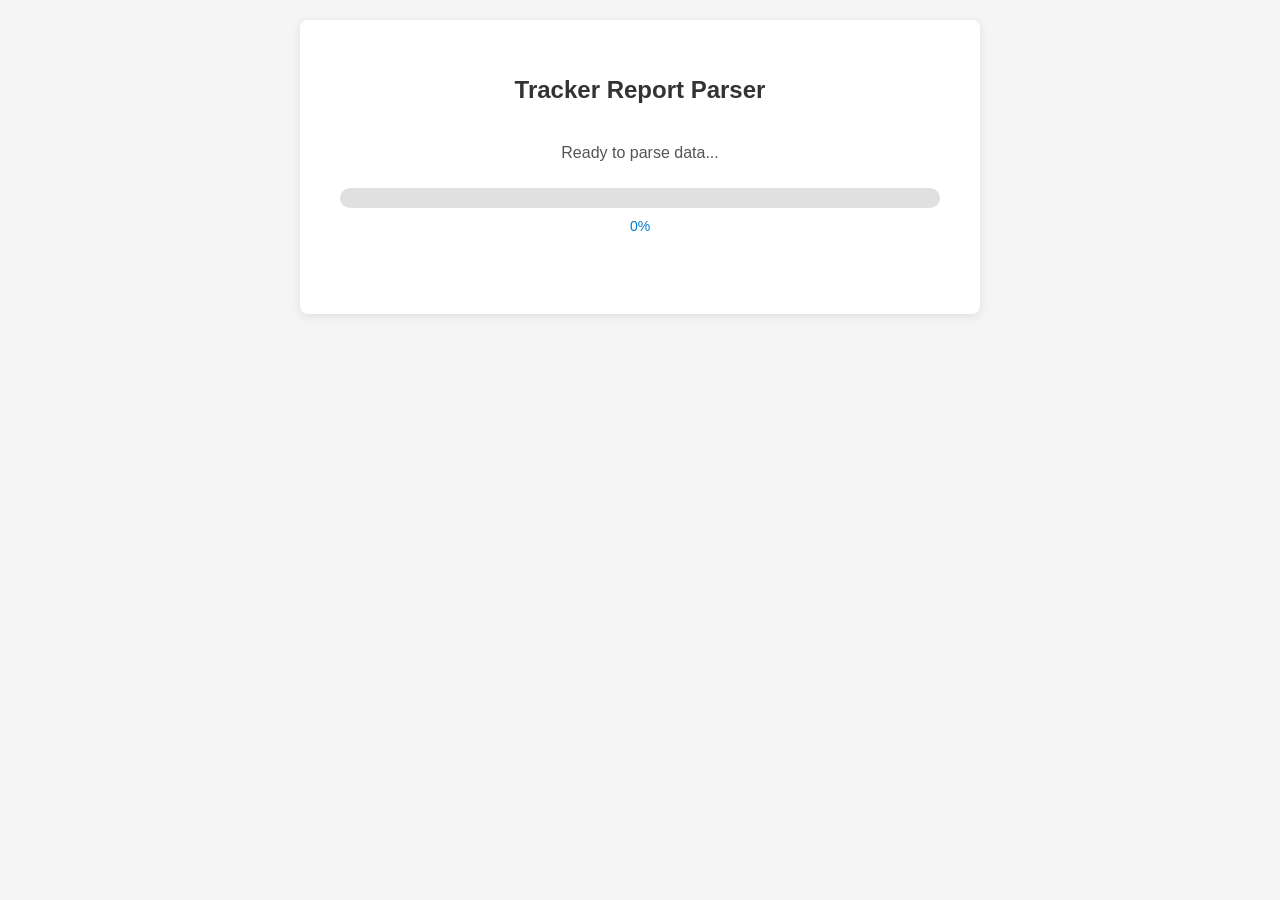
<file: index.html>
<!DOCTYPE html>
<html lang="en">
  <head>
    <meta charset="UTF-8" />
    <style>
      body {
        background-color: #f5f5f5;
        margin: 0;
        padding: 20px;
        font-family: -apple-system, BlinkMacSystemFont, 'Segoe UI', Roboto, sans-serif;
      }

      .container {
        text-align: center;
        background: white;
        border-radius: 8px;
        max-width: 600px;
        margin: 0 auto;
        padding: 40px;
        box-shadow: 0 2px 10px rgba(0, 0, 0, 0.1);
      }

      h1 {
        color: #333;
        margin-bottom: 40px;
        font-size: 24px;
      }

      .progress-section {
        margin: 40px 0;
      }

      #status-text {
        color: #555;
        min-height: 24px;
        margin-bottom: 20px;
        font-size: 16px;
      }

      .progress-bar {
        background-color: #e0e0e0;
        border-radius: 10px;
        width: 100%;
        height: 20px;
        margin-bottom: 10px;
        overflow: hidden;
      }

      #progress-fill {
        background: linear-gradient(90deg, #007acc, #4fc3f7);
        border-radius: 10px;
        width: 0%;
        height: 100%;
        transition: width 0.3s ease;
      }

      #progress-percent {
        color: #007acc;
        font-size: 14px;
        font-weight: 500;
      }

      #result-info {
        border-radius: 5px;
        margin-top: 30px;
        padding: 20px;
        display: none;
      }

      .success {
        color: #2e7d32;
        background: #e8f5e8;
        border: 1px solid #4caf50;
      }

      .error {
        color: #c62828;
        background: #ffebee;
        border: 1px solid #f44336;
      }

      .processing {
        color: #ef6c00;
        background: #fff3e0;
        border: 1px solid #ff9800;
      }

      .processing::after {
        content: '';
        border: 2px solid #ef6c00;
        border-top-color: transparent;
        border-radius: 50%;
        width: 12px;
        height: 12px;
        margin-left: 10px;
        animation: spin 1s linear infinite;
        display: inline-block;
      }

      @keyframes spin {
        to { transform: rotate(360deg); }
      }

      .progress-active #progress-fill {
        animation: pulse 2s ease-in-out infinite;
      }

      @keyframes pulse {
        0% { box-shadow: 0 0 0 0 rgba(0, 122, 204, 0.4); }
        70% { box-shadow: 0 0 0 10px rgba(0, 122, 204, 0); }
        100% { box-shadow: 0 0 0 0 rgba(0, 122, 204, 0); }
      }
    </style>
    <title>JSDev</title>
  </head>
  <body>
    <div class="container">
      <h1>Tracker Report Parser</h1>
      
      <div class="progress-section">
        <div id="status-text">Ready to parse data...</div>
        <div class="progress-bar">
          <div id="progress-fill"></div>
        </div>
        <div id="progress-percent">0%</div>
      </div>
      
      <div id="result-info"></div>
    </div>

    <script>
      // Enhanced parser specifically for your tracker report format
      class EnhancedTrackerParser {
        constructor() {
          this.parsedData = [];
          this.debugMode = false;
        }

        parseSpecificFormat(text) {
          // Detect which format we're dealing with
          if (this.isSimpleColumnFormat(text)) {
            return this.parseColumnFormat(text);
          } else {
            return this.parseStackedFormat(text);
          }
        }

        isSimpleColumnFormat(text) {
          // Check if text contains item numbers in format: 382974/2.1/3
          // and times in separate columns
          return /\d{6}\/[\d.]+\/\d+/.test(text) && text.includes('Item #');
        }

        parseColumnFormat(text) {
          const lines = text.split('\n').map(line => line.trim()).filter(line => line);
          this.debug('Parsing column format with', lines.length, 'lines');
          
          const jobs = [];
          const itemNumbers = [];
          const allTimes = [];
          
          for (let i = 0; i < lines.length; i++) {
            const line = lines[i];
            
            // Detect item number section (format: 382974/2.1/3)
            if (line.match(/^\d{6}\/[\d.]+\/\d+$/)) {
              itemNumbers.push(line);
              this.debug('Found item:', line);
              continue;
            }
            
            // Detect time entries (format: 0h 05:00 or 17h 30:00 or 1d 5h 15:43)
            // More flexible regex to handle various time formats
            if (line.match(/^\d+[hd]\s+\d+:\d+$/)) {
              allTimes.push(line);
              this.debug('Found time:', line);
              continue;
            }
          }
          
          this.debug(`Found ${itemNumbers.length} items and ${allTimes.length} times`);
          
          // If we didn't find any items or times, return empty
          if (itemNumbers.length === 0 || allTimes.length === 0) {
            this.debug('ERROR: No items or times found!');
            return jobs;
          }
          
          // The times are in two blocks: first half is estimated, second half is actual
          const halfPoint = Math.floor(allTimes.length / 2);
          const estimatedTimes = allTimes.slice(0, halfPoint);
          const actualTimes = allTimes.slice(halfPoint);
          
          this.debug(`Split into ${estimatedTimes.length} estimated and ${actualTimes.length} actual times`);
          
          // Match items to times
          const minLength = Math.min(itemNumbers.length, estimatedTimes.length, actualTimes.length);
          this.debug(`Matching ${minLength} items with times`);
          
          for (let i = 0; i < minLength; i++) {
            const itemParts = itemNumbers[i].split('/');
            jobs.push({
              jobNumber: itemParts[0],
              description: `Item ${itemNumbers[i]}`,
              qty: itemParts[1] || '1',
              startDate: '',
              estimated: this.normalizeTime(estimatedTimes[i]),
              actual: this.normalizeTime(actualTimes[i]),
              numberOfStitches: '',
              notes: ''
            });
          }
          
          this.debug('Parsed', jobs.length, 'jobs from column format');
          return jobs;
        }

        normalizeTime(timeStr) {
          // Convert formats like "0h 05:00" or "1d 5h 15:43" to "0 Hrs 05:00"
          if (!timeStr) return '0 Hrs 00:00';
          
          // Handle day format: "1d 5h 15:43"
          const dayMatch = timeStr.match(/(\d+)d\s+(\d+)h\s+(\d+):(\d+)/);
          if (dayMatch) {
            const totalHours = parseInt(dayMatch[1]) * 24 + parseInt(dayMatch[2]);
            return `${totalHours} Hrs ${dayMatch[3]}:${dayMatch[4]}`;
          }
          
          // Handle hour format: "0h 05:00"
          const hourMatch = timeStr.match(/(\d+)h\s+(\d+):(\d+)/);
          if (hourMatch) {
            return `${hourMatch[1]} Hrs ${hourMatch[2]}:${hourMatch[3]}`;
          }
          
          return timeStr;
        }

        parseStackedFormat(text) {
          this.debug('Parsing stacked format');
          const lines = text.split('\n').map(line => line.trim()).filter(line => line);
          const jobs = [];
          let currentJob = null;
          let i = 0;
          
          // Find estimated vs actual time sections
          const timeBlocks = this.findTimeBlocks(lines);

          this.debug('Starting parse with', lines.length, 'lines');
          this.debug('Found time blocks:', timeBlocks.length);

          while (i < lines.length) {
            const line = lines[i];
            
            // Look for job number pattern (6 digits followed by description)
            const jobMatch = line.match(/^(\d{6})\s+(.+)$/);
            
            if (jobMatch) {
              // Save previous job
              if (currentJob && this.isValidJob(currentJob)) {
                jobs.push(currentJob);
              }

              // Start new job
              currentJob = {
                jobNumber: jobMatch[1],
                description: this.cleanDescription(jobMatch[2]),
                qty: 1,
                startDate: '',
                estimated: '0 Hrs 00:00',
                actual: '0 Hrs 00:00',
                numberOfStitches: '',
                notes: ''
              };

              this.debug('Found job:', currentJob.jobNumber, currentJob.description);

              // Look ahead for related data
              let lookAhead = 1;
              while (i + lookAhead < lines.length && lookAhead < 15) {
                const nextLine = lines[i + lookAhead];
                
                // Extract date (usually appears after description)
                if (!currentJob.startDate && /\d{1,2}\/\d{1,2}\/\d{4}/.test(nextLine)) {
                  const dateMatch = nextLine.match(/(\d{1,2}\/\d{1,2}\/\d{4})/);
                  if (dateMatch) {
                    currentJob.startDate = dateMatch[1];
                    this.debug('Found date:', currentJob.startDate);
                  }
                }

                // Extract quantity (standalone number, usually small)
                if (/^\d{1,3}$/.test(nextLine) && parseInt(nextLine) < 1000) {
                  currentJob.qty = parseInt(nextLine);
                  this.debug('Found quantity:', currentJob.qty);
                }

                // Extract number of stitches
                if (nextLine.includes('Number of Stitches')) {
                  const prevLine = lines[i + lookAhead - 1];
                  const stitchMatch = prevLine.match(/(\d{1,3}(?:,\d{3})*)/);
                  if (stitchMatch) {
                    currentJob.numberOfStitches = stitchMatch[1].replace(/,/g, '');
                    this.debug('Found stitches:', currentJob.numberOfStitches);
                  }
                }

                // Extract times and calculate actual duration
                const timePattern = /(\d{1,2}:\d{2}:\d{2}\s+[AP]M)/g;
                const times = nextLine.match(timePattern);
                if (times && times.length >= 2) {
                  currentJob.startTime = times[0];
                  currentJob.endTime = times[times.length - 1];
                  currentJob.actual = this.calculateDuration(times[0], times[times.length - 1]);
                  this.debug('Found times:', currentJob.startTime, 'to', currentJob.endTime, '=', currentJob.actual);
                }

                // Look for notes (descriptive text lines)
                if (this.isNoteLine(nextLine)) {
                  currentJob.notes = nextLine;
                  this.debug('Found note:', currentJob.notes);
                }

                lookAhead++;
                
                // Stop looking ahead if we hit another job number
                if (/^\d{6}\s+/.test(nextLine)) {
                  break;
                }
              }
              
              // Try to find estimated/actual times from time blocks
              const timeData = this.findTimeForJob(currentJob.jobNumber, timeBlocks);
              if (timeData) {
                if (timeData.estimated) currentJob.estimated = timeData.estimated;
                if (timeData.actual) currentJob.actual = timeData.actual;
                this.debug('Found time block data for', currentJob.jobNumber, timeData);
              } else {
                // If no time block data found but we calculated actual time, keep it
                this.debug('No time block data found for', currentJob.jobNumber, 'keeping calculated actual:', currentJob.actual);
              }
              
              // Skip processed lines
              i += Math.min(lookAhead - 1, 5);
            }
            
            i++;
          }

          // Add the last job
          if (currentJob && this.isValidJob(currentJob)) {
            jobs.push(currentJob);
          }

          this.debug('Parsed', jobs.length, 'total jobs');
          return jobs;
        }

        findTimeBlocks(lines) {
          const timeBlocks = [];
          let currentBlock = null;
          
          for (let i = 0; i < lines.length; i++) {
            const line = lines[i];
            
            // Look for "Estimated" header (can be on separate line from "Actual")
            if (line.trim() === 'Estimated' || (line.includes('Estimated') && line.includes('Actual'))) {
              // Check if next line is "Actual" or if this line contains both
              const nextLine = i + 1 < lines.length ? lines[i + 1].trim() : '';
              if (nextLine === 'Actual' || line.includes('Actual')) {
                currentBlock = {
                  startIndex: i,
                  jobs: []
                };
                continue;
              }
            }
            
            // Look for time pairs in format "X Hrs XX:XX X Hrs XX:XX"
            const timePattern = /(\d+)\s+Hrs\s+(\d{2}):(\d{2})\s+(\d+)\s+Hrs\s+(\d{2}):(\d{2})/;
            const timeMatch = line.match(timePattern);
            
            if (timeMatch && currentBlock) {
              const estimated = `${timeMatch[1]} Hrs ${timeMatch[2]}:${timeMatch[3]}`;
              const actual = `${timeMatch[4]} Hrs ${timeMatch[5]}:${timeMatch[6]}`;
              
              // Try to find associated job number nearby (expand search range)
              let jobNumber = null;
              for (let j = Math.max(0, i - 20); j < Math.min(lines.length, i + 10); j++) {
                const jobMatch = lines[j].match(/(\d{6})/);
                if (jobMatch) {
                  jobNumber = jobMatch[1];
                  break;
                }
              }
              
              // If no job number found nearby, try to match by position in time blocks
              if (!jobNumber && currentBlock.jobs.length < 50) {
                // Use a placeholder that we can match later by position
                jobNumber = `POSITION_${currentBlock.jobs.length}`;
              }
              
              currentBlock.jobs.push({
                jobNumber,
                estimated,
                actual,
                lineIndex: i
              });
            }
            
            // End block if we hit a page break or new section
            if (line.includes('Page') && currentBlock) {
              timeBlocks.push(currentBlock);
              currentBlock = null;
            }
          }
          
          if (currentBlock) {
            timeBlocks.push(currentBlock);
          }
          
          return timeBlocks;
        }

        findTimeForJob(jobNumber, timeBlocks) {
          // First try exact job number match
          for (const block of timeBlocks) {
            for (const timeEntry of block.jobs) {
              if (timeEntry.jobNumber === jobNumber) {
                return {
                  estimated: timeEntry.estimated,
                  actual: timeEntry.actual
                };
              }
            }
          }
          
          // If no exact match and there are time blocks, try positional matching
          // This is a fallback for when job numbers aren't properly associated
          if (timeBlocks.length > 0) {
            this.debug(`No exact match found for job ${jobNumber}, trying fallback matching`);
          }
          
          return null;
        }

        cleanDescription(desc) {
          // Remove dates and times from description
          return desc
            .replace(/\d{1,2}\/\d{1,2}\/\d{4}/g, '')
            .replace(/\d{1,2}:\d{2}:\d{2}\s+[AP]M/g, '')
            .replace(/\s+/g, ' ')
            .trim();
        }

        isValidJob(job) {
          return job.jobNumber && job.jobNumber.length === 6 && job.description;
        }

        isNoteLine(line) {
          const notePatterns = [
            /ran on.*machine/i,
            /also did/i,
            /sewout/i,
            /customer/i,
            /provided/i,
            /supplied/i
          ];
          
          return notePatterns.some(pattern => pattern.test(line)) && !line.match(/^\d{6}/);
        }

        calculateDuration(startTime, endTime) {
          try {
            const start = this.parseTimeString(startTime);
            const end = this.parseTimeString(endTime);
            
            let diffMs = end.getTime() - start.getTime();
            if (diffMs < 0) {
              // Handle crossing midnight
              diffMs += 24 * 60 * 60 * 1000;
            }
            
            const hours = Math.floor(diffMs / (1000 * 60 * 60));
            const minutes = Math.floor((diffMs % (1000 * 60 * 60)) / (1000 * 60));
            const seconds = Math.floor((diffMs % (1000 * 60)) / 1000);
            
            return `${hours} Hrs ${minutes.toString().padStart(2, '0')}:${seconds.toString().padStart(2, '0')}`;
          } catch (error) {
            this.debug('Time calculation error:', error.message);
            return '0 Hrs 00:00';
          }
        }

        parseTimeString(timeStr) {
          const match = timeStr.match(/(\d{1,2}):(\d{2}):(\d{2})\s+([AP]M)/);
          if (!match) throw new Error('Invalid time format');
          
          let hours = parseInt(match[1]);
          const minutes = parseInt(match[2]);
          const seconds = parseInt(match[3]);
          const period = match[4];
          
          if (period === 'PM' && hours !== 12) {
            hours += 12;
          } else if (period === 'AM' && hours === 12) {
            hours = 0;
          }
          
          const date = new Date();
          date.setHours(hours, minutes, seconds, 0);
          return date;
        }

        debug(...args) {
          if (this.debugMode) {
            console.log('[TrackerParser]', ...args);
          }
        }
      }

      // Tracker Report Parser for FileMaker Integration
      class TrackerReportParser {
        constructor() {
          this.statusText = document.getElementById('status-text');
          this.progressFill = document.getElementById('progress-fill');
          this.progressPercent = document.getElementById('progress-percent');
          this.resultInfo = document.getElementById('result-info');
          this.progressBar = document.querySelector('.progress-bar');
          this.exposeToFileMaker();
          this.updateStatus('Ready to parse data...');
        }

        updateStatus(message) {
          this.statusText.textContent = message;
        }

        updateProgress(percent, message = null) {
          this.progressFill.style.width = percent + '%';
          this.progressPercent.textContent = Math.round(percent) + '%';
          if (message) {
            this.updateStatus(message);
          }
        }

        showResult(type, message) {
          this.resultInfo.className = type;
          this.resultInfo.textContent = message;
          this.resultInfo.style.display = 'block';
          
          // Auto-hide after 5 seconds for success messages
          if (type === 'success') {
            setTimeout(() => {
              this.resultInfo.style.display = 'none';
            }, 5000);
          }
        }

        async parseTrackerData(textData) {
          try {
            this.updateStatus('Starting parse...');
            this.updateProgress(10);
            this.progressBar.classList.add('progress-active');
            
            // Use enhanced parser
            const parser = new EnhancedTrackerParser();
            this.updateProgress(30, 'Parsing job data...');
            
            const parsedJobs = parser.parseSpecificFormat(textData);
            this.updateProgress(70, 'Preparing JSON data...');
            
            if (parsedJobs.length === 0) {
              throw new Error('No jobs found in the provided text');
            }

            this.updateProgress(90, 'Calling FileMaker script...');
            
            // Call FileMaker script with JSON data
            try {
              this.callFileMakerScript('ProcessTrackerReportJSON', JSON.stringify(parsedJobs));
            } catch (fmError) {
              console.warn('FileMaker script call failed:', fmError);
              // Continue execution even if FileMaker script fails
            }
            
            this.updateProgress(100, 'Parse complete!');
            
            this.progressBar.classList.remove('progress-active');
            this.showResult('success', `Successfully parsed ${parsedJobs.length} jobs`);
            
            // Reset progress after a short delay
            setTimeout(() => {
              this.updateProgress(0, 'Ready to parse data...');
            }, 2000);
            
            return {
              success: true,
              jobCount: parsedJobs.length,
              jobsData: parsedJobs
            };
            
          } catch (error) {
            this.progressBar.classList.remove('progress-active');
            this.updateProgress(0, 'Parse failed');
            this.showResult('error', 'Parse failed: ' + error.message);
            
            return {
              success: false,
              error: error.message,
              jobsData: null
            };
          }
        }

        // Call FileMaker script with data
        callFileMakerScript(scriptName, parameter) {
          try {
            // Method 1: Try window.FileMaker API (newer FileMaker versions)
            if (window.FileMaker && window.FileMaker.PerformScript) {
              window.FileMaker.PerformScript(scriptName, parameter);
              console.log('Called FileMaker script via FileMaker API:', scriptName);
              return;
            }
            
            // Method 2: Try fmp:// URL scheme
            const fmpUrl = `fmp://$/${scriptName}?script=${encodeURIComponent(scriptName)}&param=${encodeURIComponent(parameter)}`;
            window.location.href = fmpUrl;
            console.log('Called FileMaker script via fmp:// URL:', scriptName);
          } catch (error) {
            console.error('Failed to call FileMaker script:', error);
            throw error;
          }
        }



        // Main function that FileMaker will call
        exposeToFileMaker() {
          const self = this; // Store reference for use in functions

          // Primary function for FileMaker to call - returns full result as JSON
          window.parseTrackerReport = async (textData) => {
            try {
              const result = await self.parseTrackerData(textData);
              return JSON.stringify(result);
            } catch (error) {
              return JSON.stringify({
                success: false,
                error: error.message,
                jobsData: null
              });
            }
          };

          // Function that parses AND automatically calls FileMaker script
          window.parseAndProcessTrackerReport = async (textData) => {
            try {
              const result = await self.parseTrackerData(textData);
              
              if (result.success && result.jobsData) {
                // Automatically call FileMaker script with JSON data
                self.callFileMakerScript('ProcessTrackerReportJSON', JSON.stringify(result.jobsData));
              }
              
              return JSON.stringify(result);
            } catch (error) {
              return JSON.stringify({
                success: false,
                error: error.message,
                jobsData: null
              });
            }
          };

          // Utility function to get just the JSON job data
          window.getJobsJSON = async (textData) => {
            try {
              const result = await self.parseTrackerData(textData);
              console.log('getJobsJSON - Full result:', result);
              console.log('getJobsJSON - jobsData:', result.jobsData);
              return JSON.stringify(result.jobsData || []);
            } catch (error) {
              console.error('getJobsJSON error:', error);
              return '[]';
            }
          };

          // Manual FileMaker script caller with JSON data
          window.callFileMakerScriptWithJSON = (jobsData) => {
            try {
              self.callFileMakerScript('ProcessTrackerReportJSON', jobsData);
              return JSON.stringify({ success: true, message: 'Script called successfully' });
            } catch (error) {
              return JSON.stringify({ success: false, error: error.message });
            }
          };

          // Test function with sample data
          window.testParser = async () => {
            const sampleData = `383267 Embroidered Women's Qu 1/2/2025
1
1/2/2025
1/2/2025
5,000
Number of Stitches
6:19:13 AM
6:25:20 AM
6:25:20 AM`;
            
            return await self.parseTrackerData(sampleData);
          };

          // Function for FileMaker to parse raw PDF text format (stacked format)
          window.parseRawTrackerData = async (textData) => {
            try {
              self.updateStatus('Parsing raw tracker data...');
              self.updateProgress(10);
              self.progressBar.classList.add('progress-active');
              
              console.log('parseRawTrackerData called with text length:', textData.length);
              
              // Use enhanced parser
              const parser = new EnhancedTrackerParser();
              parser.debugMode = true; // Enable debug logging
              self.updateProgress(30, 'Parsing job data...');
              
              console.log('Calling parser.parseSpecificFormat...');
              const parsedJobs = parser.parseSpecificFormat(textData);
              console.log('Parser returned', parsedJobs.length, 'jobs');
              
              self.updateProgress(70, 'Formatting results...');
              
              if (parsedJobs.length === 0) {
                console.error('No jobs found - check console for parser debug output');
                throw new Error('No jobs found in the provided text');
              }

              // Format as tab-delimited data (easier for FileMaker to parse)
              const tabDelimited = self.convertToTabDelimited(parsedJobs);
              self.updateProgress(100, 'Parse complete!');
              
              self.progressBar.classList.remove('progress-active');
              self.showResult('success', `Successfully parsed ${parsedJobs.length} jobs from raw data`);
              
              // Reset progress after a short delay
              setTimeout(() => {
                self.updateProgress(0, 'Ready to parse data...');
              }, 2000);
              
              return JSON.stringify({
                success: true,
                jobCount: parsedJobs.length,
                tabDelimitedData: tabDelimited,
                jobsData: parsedJobs
              });
              
            } catch (error) {
              console.error('parseRawTrackerData error:', error);
              self.progressBar.classList.remove('progress-active');
              self.updateProgress(0, 'Parse failed');
              self.showResult('error', 'Parse failed: ' + error.message);
              
              return JSON.stringify({
                success: false,
                error: error.message,
                tabDelimitedData: null,
                jobsData: null
              });
            }
          };
        }

        convertToTabDelimited(jobs) {
          // Tab-delimited format for FileMaker
          const headers = [
            'Job Number',
            'Quantity', 
            'Description',
            'Start Date',
            'Estimated',
            'Actual',
            'Number of Stitches',
            'Notes'
          ];
          
          // Create tab-delimited content
          let output = headers.join('\t') + '\n';
          
          jobs.forEach(job => {
            const row = [
              job.jobNumber || '',
              job.qty || '1',
              job.description || '',
              job.startDate || '',
              job.estimated || '0 Hrs 00:00',
              job.actual || '0 Hrs 00:00',
              job.numberOfStitches || '',
              job.notes || ''
            ];
            output += row.join('\t') + '\n';
          });
          
          return output;
        }
      }

      // Initialize when DOM is loaded
      document.addEventListener('DOMContentLoaded', () => {
        new TrackerReportParser();
        
        // Make classes available globally
        window.EnhancedTrackerParser = EnhancedTrackerParser;
        window.TrackerReportParser = TrackerReportParser;
      });

      console.log('Tracker Report Parser ready for FileMaker integration.');
    </script>
  </body>
</html>
</file>
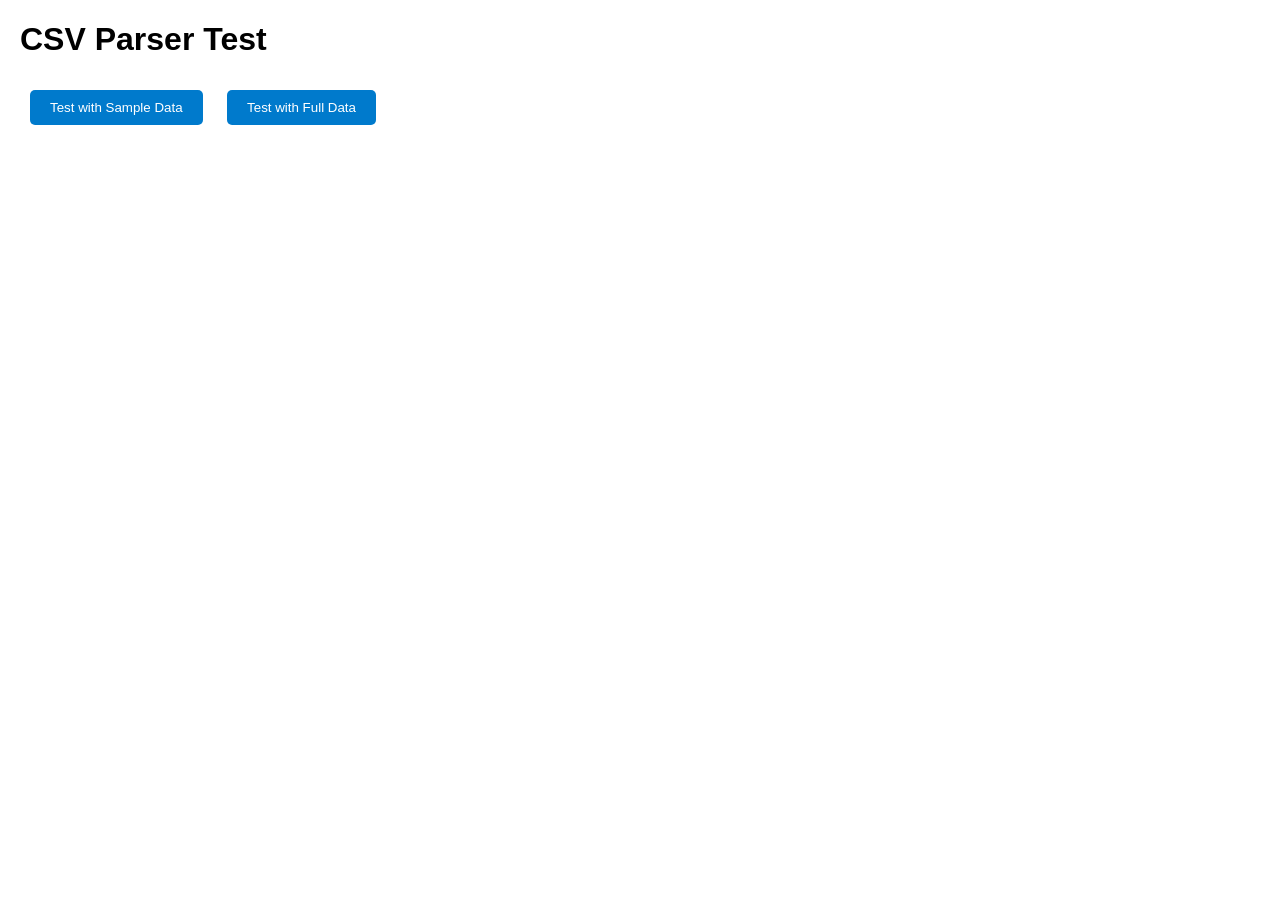
<file: test-csv-parser.html>
<!DOCTYPE html>
<html lang="en">
<head>
    <meta charset="UTF-8">
    <meta name="viewport" content="width=device-width, initial-scale=1.0">
    <title>CSV Parser Test</title>
    <style>
        body { font-family: Arial, sans-serif; margin: 20px; }
        button { padding: 10px 20px; margin: 10px; background: #007ACC; color: white; border: none; border-radius: 5px; cursor: pointer; }
        button:hover { background: #005a99; }
        .result { margin-top: 20px; padding: 15px; border: 1px solid #ddd; border-radius: 5px; background: #f9f9f9; }
        pre { background: #f0f0f0; padding: 10px; border-radius: 3px; overflow-x: auto; font-size: 12px; }
    </style>
</head>
<body>
    <h1>CSV Parser Test</h1>
    <button onclick="testWithSampleData()">Test with Sample Data</button>
    <button onclick="testWithFullData()">Test with Full Data</button>
    
    <div id="result"></div>

    <script src="./src/enhanced-parser.js"></script>
    <script>
        // Simulate the CSV parser functionality
        class TestCSVParser {
            convertToCSV(jobs) {
                const headers = [
                    'Job Number',
                    'Quantity', 
                    'Description',
                    'Start Date',
                    'Estimated',
                    'Actual',
                    'Number of Stitches',
                    'Notes'
                ];
                
                let csv = headers.join(',') + '\\n';
                
                jobs.forEach(job => {
                    const row = [
                        this.escapeCSV(job.jobNumber || ''),
                        this.escapeCSV(job.qty || '1'),
                        this.escapeCSV(job.description || ''),
                        this.escapeCSV(job.startDate || ''),
                        this.escapeCSV(job.estimated || '0 Hrs 00:00'),
                        this.escapeCSV(job.actual || '0 Hrs 00:00'),
                        this.escapeCSV(job.numberOfStitches || ''),
                        this.escapeCSV(job.notes || '')
                    ];
                    csv += row.join(',') + '\\n';
                });
                
                return csv;
            }

            escapeCSV(value) {
                if (value == null) return '';
                const strValue = String(value);
                
                if (strValue.includes(',') || strValue.includes('"') || strValue.includes('\\n')) {
                    return '"' + strValue.replace(/"/g, '""') + '"';
                }
                return strValue;
            }
        }

        async function testWithSampleData() {
            const sampleData = \`383267 Embroidered Women's Qu 1/2/2025
1/2/2025
1/2/2025
5,000
Number of Stitches
6:19:13 AM
6:25:20 AM
6:25:20 AM
1
383282 Online Store Order No. 00 1/3/2025
1/3/2025
1/3/2025
3,000
Number of Stitches
6:04:34 AM
6:07:50 AM
6:07:50 AM\`;

            runTest(sampleData, 'Sample Data Test');
        }

        async function testWithFullData() {
            // Using the full tracker report text data
            const fullData = \`1/20/26
Estimated vs. Actual
1/1/2025 - 12/31/2025
Job#
Qty
Description
Start End
Pause
Marquis, Shannon
1
383267 Embroidered Women's Qu 1/2/2025
1/2/2025
1/2/2025
5,000
Number of Stitches
6:19:13 AM
6:25:20 AM
6:25:20 AM
1
383282 Online Store Order No. 00 1/3/2025
1/3/2025
1/3/2025
3,000
Number of Stitches
6:04:34 AM
6:07:50 AM
6:07:50 AM
1
383292 Online Store Order No. 00 1/3/2025
1/3/2025
1/3/2025
3,000
Number of Stitches
6:07:56 AM
6:11:13 AM
6:11:13 AM
1
383305 Online Store Order No. 00 1/3/2025
1/3/2025
1/3/2025
3,000
Number of Stitches
6:11:19 AM
6:21:26 AM
6:21:26 AM
1
383313 Online Store Order No. 00 1/3/2025
1/3/2025
1/3/2025
3,000
Number of Stitches
6:21:34 AM
6:33:34 AM
6:33:34 AM
4
1/3/2025
1/3/2025
383314 Online Order No. 000076 ( 1/3/2025
24,000
Number of Stitches
8:22:21 AM
8:30:34 AM
8:30:34 AM
20
383462 Beanies Embroidered on F 1/9/2025
1/9/2025
1/9/2025
80,000
Number of Stitches
5:44:37 AM
7:05:39 AM
7:05:39 AM
Ran on two machines, also did sewout.\`;

            runTest(fullData, 'Full Data Test');
        }

        function runTest(data, testName) {
            try {
                const parser = new EnhancedTrackerParser();
                parser.debugMode = true;
                const jobs = parser.parseSpecificFormat(data);
                
                const csvParser = new TestCSVParser();
                const csvData = csvParser.convertToCSV(jobs);
                
                document.getElementById('result').innerHTML = \`
                    <div class="result">
                        <h2>\${testName}</h2>
                        <p><strong>Jobs Found:</strong> \${jobs.length}</p>
                        <h3>Parsed Jobs:</h3>
                        <pre>\${JSON.stringify(jobs, null, 2)}</pre>
                        <h3>CSV Output:</h3>
                        <pre>\${csvData}</pre>
                    </div>
                \`;
            } catch (error) {
                document.getElementById('result').innerHTML = \`
                    <div class="result" style="color: red;">
                        <h2>\${testName} - Error</h2>
                        <p><strong>Error:</strong> \${error.message}</p>
                    </div>
                \`;
            }
        }
    </script>
</body>
</html>
</file>
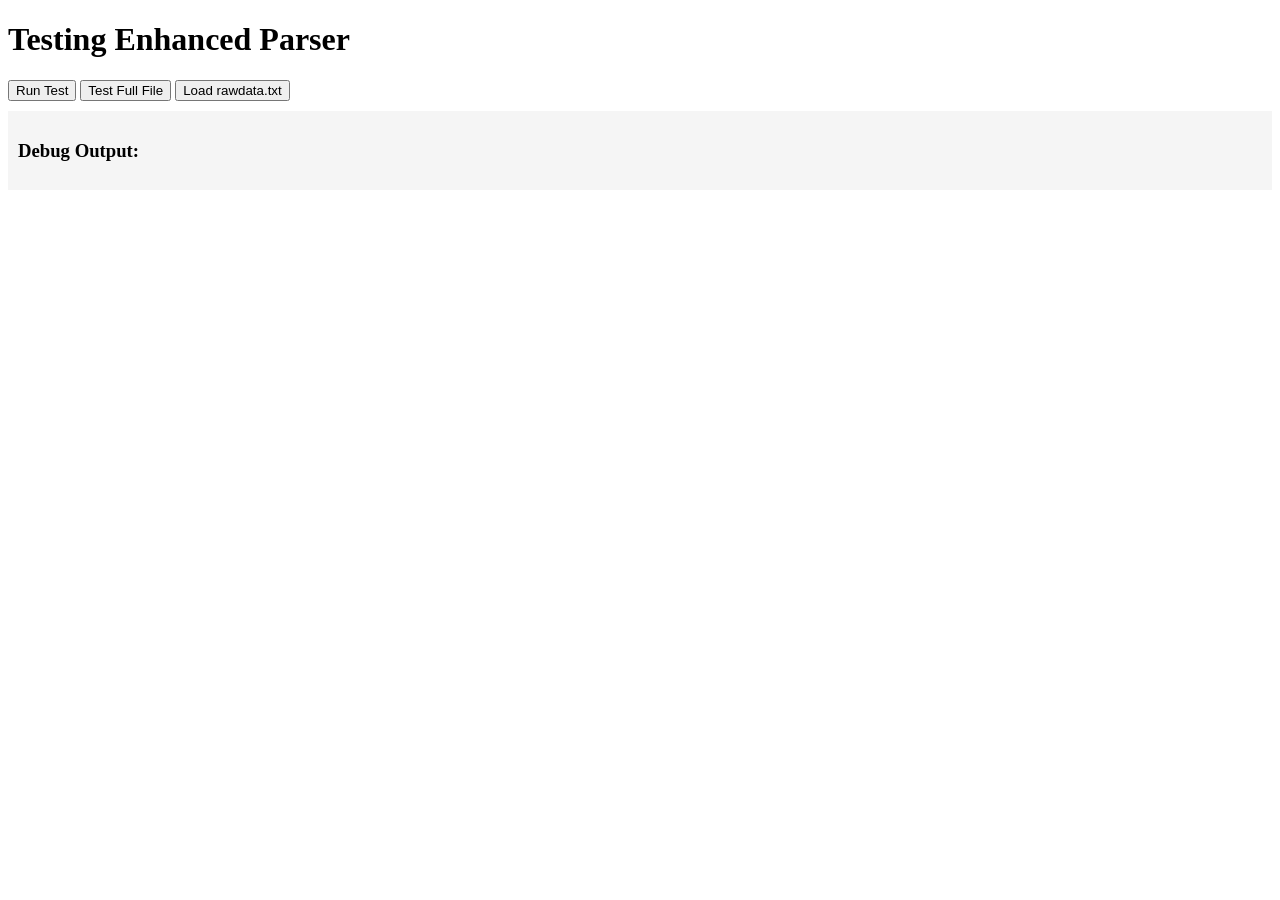
<file: test-parser.html>
<!DOCTYPE html>
<html lang="en">
<head>
    <meta charset="UTF-8">
    <meta name="viewport" content="width=device-width, initial-scale=1.0">
    <title>Parser Test</title>
</head>
<body>
    <h1>Testing Enhanced Parser</h1>
    <button onclick="runTest()">Run Test</button>
    <button onclick="runFullFileTest()">Test Full File</button>
    <button onclick="loadRawData()">Load rawdata.txt</button>
    <div id="results"></div>
    <div id="debug-output" style="background-color: #f5f5f5; padding: 10px; margin: 10px 0; max-height: 300px; overflow-y: auto;">
        <h3>Debug Output:</h3>
        <pre id="debug-text"></pre>
    </div>

    <script src="./src/enhanced-parser.js"></script>
    <script>
        // Capture console.log output
        const originalLog = console.log;
        const debugOutput = document.getElementById('debug-text');
        console.log = function(...args) {
            originalLog.apply(console, args);
            if (debugOutput) {
                debugOutput.textContent += args.join(' ') + '\n';
            }
        };

        function runTimeBlockTest() {
            if (debugOutput) debugOutput.textContent = '';
            console.log('=== TESTING TIME BLOCKS ===');
            
            const timeBlockSample = `Estimated
Actual
0 Hrs 05:00 0 Hrs 06:04
0 Hrs 03:00 0 Hrs 06:04
0 Hrs 03:00 0 Hrs 03:14`;
            
            const results = testTimeBlocks();
            document.getElementById('results').innerHTML = '<h3>Time Block Test Results:</h3><pre>' + JSON.stringify(results, null, 2) + '</pre>';
        }

        function runFullFileTest() {
            if (debugOutput) debugOutput.textContent = '';
            console.log('=== TESTING WITH SAMPLE DATA INCLUDING TIME BLOCKS ===');
            
            const fullSample = `1
383267 Embroidered Women's Qu 1/2/2025
1/2/2025
1/2/2025
5,000
Number of Stitches
6:19:13 AM
6:25:20 AM
6:25:20 AM
1
383282 Online Store Order No. 00 1/3/2025
1/3/2025
1/3/2025
3,000
Number of Stitches
6:04:34 AM
6:07:50 AM
6:07:50 AM
Page 1 of 79
Estimated
Actual
0 Hrs 05:00 0 Hrs 06:04
0 Hrs 03:00 0 Hrs 03:13`;
            
            const parser = new EnhancedTrackerParser();
            parser.debugMode = true;
            const results = parser.parseSpecificFormat(fullSample);
            
            document.getElementById('results').innerHTML = '<h3>Full Test Results:</h3><pre>' + JSON.stringify(results, null, 2) + '</pre>';
        }

        async function loadRawData() {
            if (debugOutput) debugOutput.textContent = '';
            console.log('=== LOADING rawdataBasic.txt ===');
            
            try {
                const response = await fetch('rawdataBasic.txt');
                const text = await response.text();
                console.log('Loaded', text.length, 'characters');
                
                const parser = new EnhancedTrackerParser();
                parser.debugMode = true;
                const results = parser.parseSpecificFormat(text);
                
                console.log('Parsed', results.length, 'jobs total');
                document.getElementById('results').innerHTML = 
                    '<h3>Raw Data Test Results (' + results.length + ' jobs):</h3>' +
                    '<pre>' + JSON.stringify(results.slice(0, 10), null, 2) + '</pre>' +
                    '<p>Showing first 10 jobs. Check console for full results.</p>';
                console.log('All results:', results);
            } catch (error) {
                console.error('Error loading file:', error);
                document.getElementById('results').innerHTML = '<h3>Error:</h3><pre>' + error.message + '</pre>';
            }
        }

        function runTest() {
            if (debugOutput) debugOutput.textContent = '';
            console.log('=== RUNNING BASIC TEST ===');
            
            const results = testEnhancedParser();
            document.getElementById('results').innerHTML = '<h3>Test Results:</h3><pre>' + JSON.stringify(results, null, 2) + '</pre>';
        }
    </script>
</body>
</html>
</file>
